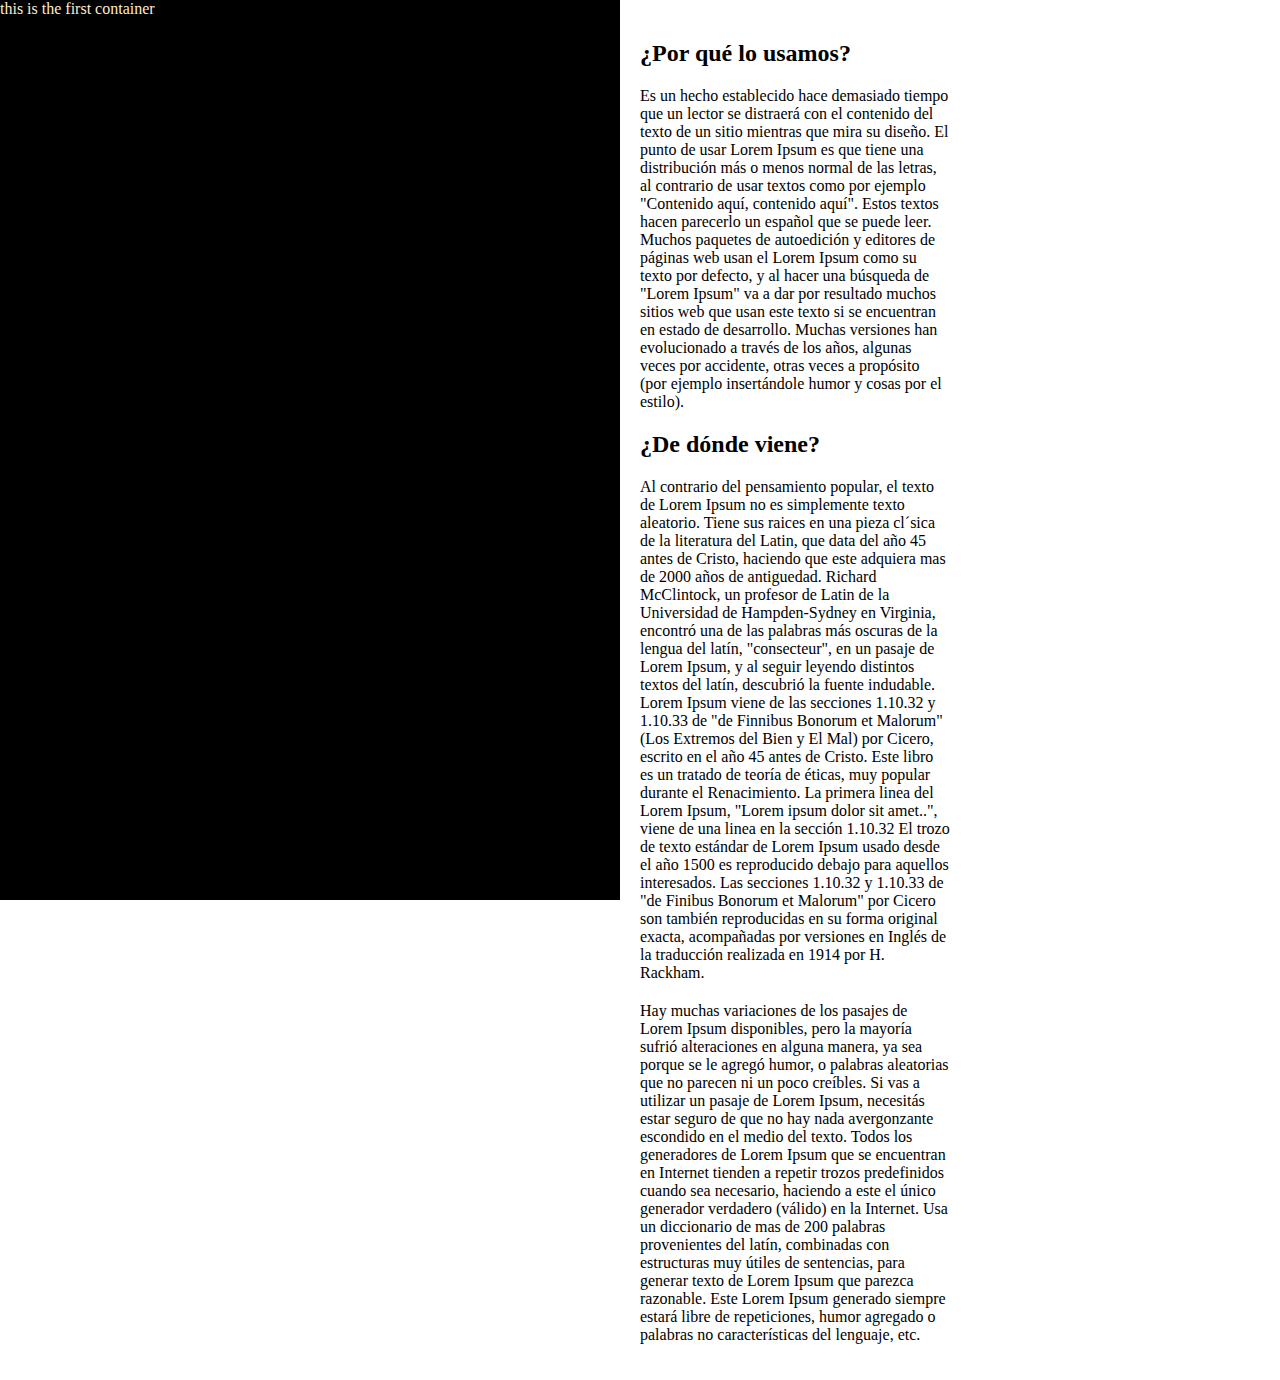
<file: public/test-sticky.html>
<!DOCTYPE html>
<html lang="en">
<head>
    <meta charset="UTF-8">
    <meta http-equiv="X-UA-Compatible" content="IE=edge">
    <meta name="viewport" content="width=device-width, initial-scale=1.0">
    <title>Document</title>

    <style>
        body{
            margin: 0px;
            padding: 0px;
        }
        .container{
            display: flex;
            flex-direction: row;
        }

        .container div{
            width: 50%;
        }

        .text{
            padding: 20px;
        }

        .picture div.image{
            height: 100vh;
            width: 100%;
            position: sticky;
            top: 0;
        }
    </style>

</head>
<body>

    <div class="container">

        <div class="picture">
            <div class="image" style="background-color: black">
                <div style="color: blanchedalmond;">this is the first container</div>
            </div>
        </div>

        <div class="text">
            <div>
                <p>
                    <h2>¿Por qué lo usamos?</h2>
Es un hecho establecido hace demasiado tiempo que un lector se distraerá con el contenido del texto de un sitio mientras que mira su diseño. El punto de usar Lorem Ipsum es que tiene una distribución más o menos normal de las letras, al contrario de usar textos como por ejemplo "Contenido aquí, contenido aquí". Estos textos hacen parecerlo un español que se puede leer. Muchos paquetes de autoedición y editores de páginas web usan el Lorem Ipsum como su texto por defecto, y al hacer una búsqueda de "Lorem Ipsum" va a dar por resultado muchos sitios web que usan este texto si se encuentran en estado de desarrollo. Muchas versiones han evolucionado a través de los años, algunas veces por accidente, otras veces a propósito (por ejemplo insertándole humor y cosas por el estilo).
                </p>


                <p>
                    <h2>¿De dónde viene?</h2>
Al contrario del pensamiento popular, el texto de Lorem Ipsum no es simplemente texto aleatorio. Tiene sus raices en una pieza cl´sica de la literatura del Latin, que data del año 45 antes de Cristo, haciendo que este adquiera mas de 2000 años de antiguedad. Richard McClintock, un profesor de Latin de la Universidad de Hampden-Sydney en Virginia, encontró una de las palabras más oscuras de la lengua del latín, "consecteur", en un pasaje de Lorem Ipsum, y al seguir leyendo distintos textos del latín, descubrió la fuente indudable. Lorem Ipsum viene de las secciones 1.10.32 y 1.10.33 de "de Finnibus Bonorum et Malorum" (Los Extremos del Bien y El Mal) por Cicero, escrito en el año 45 antes de Cristo. Este libro es un tratado de teoría de éticas, muy popular durante el Renacimiento. La primera linea del Lorem Ipsum, "Lorem ipsum dolor sit amet..", viene de una linea en la sección 1.10.32

El trozo de texto estándar de Lorem Ipsum usado desde el año 1500 es reproducido debajo para aquellos interesados. Las secciones 1.10.32 y 1.10.33 de "de Finibus Bonorum et Malorum" por Cicero son también reproducidas en su forma original exacta, acompañadas por versiones en Inglés de la traducción realizada en 1914 por H. Rackham.
                </p>

                <p>
                    <h2></h2>
Hay muchas variaciones de los pasajes de Lorem Ipsum disponibles, pero la mayoría sufrió alteraciones en alguna manera, ya sea porque se le agregó humor, o palabras aleatorias que no parecen ni un poco creíbles. Si vas a utilizar un pasaje de Lorem Ipsum, necesitás estar seguro de que no hay nada avergonzante escondido en el medio del texto. Todos los generadores de Lorem Ipsum que se encuentran en Internet tienden a repetir trozos predefinidos cuando sea necesario, haciendo a este el único generador verdadero (válido) en la Internet. Usa un diccionario de mas de 200 palabras provenientes del latín, combinadas con estructuras muy útiles de sentencias, para generar texto de Lorem Ipsum que parezca razonable. Este Lorem Ipsum generado siempre estará libre de repeticiones, humor agregado o palabras no características del lenguaje, etc.
                </p>
            </div>
        </div>

    </div>


    
    
</body>
</html>
</file>
